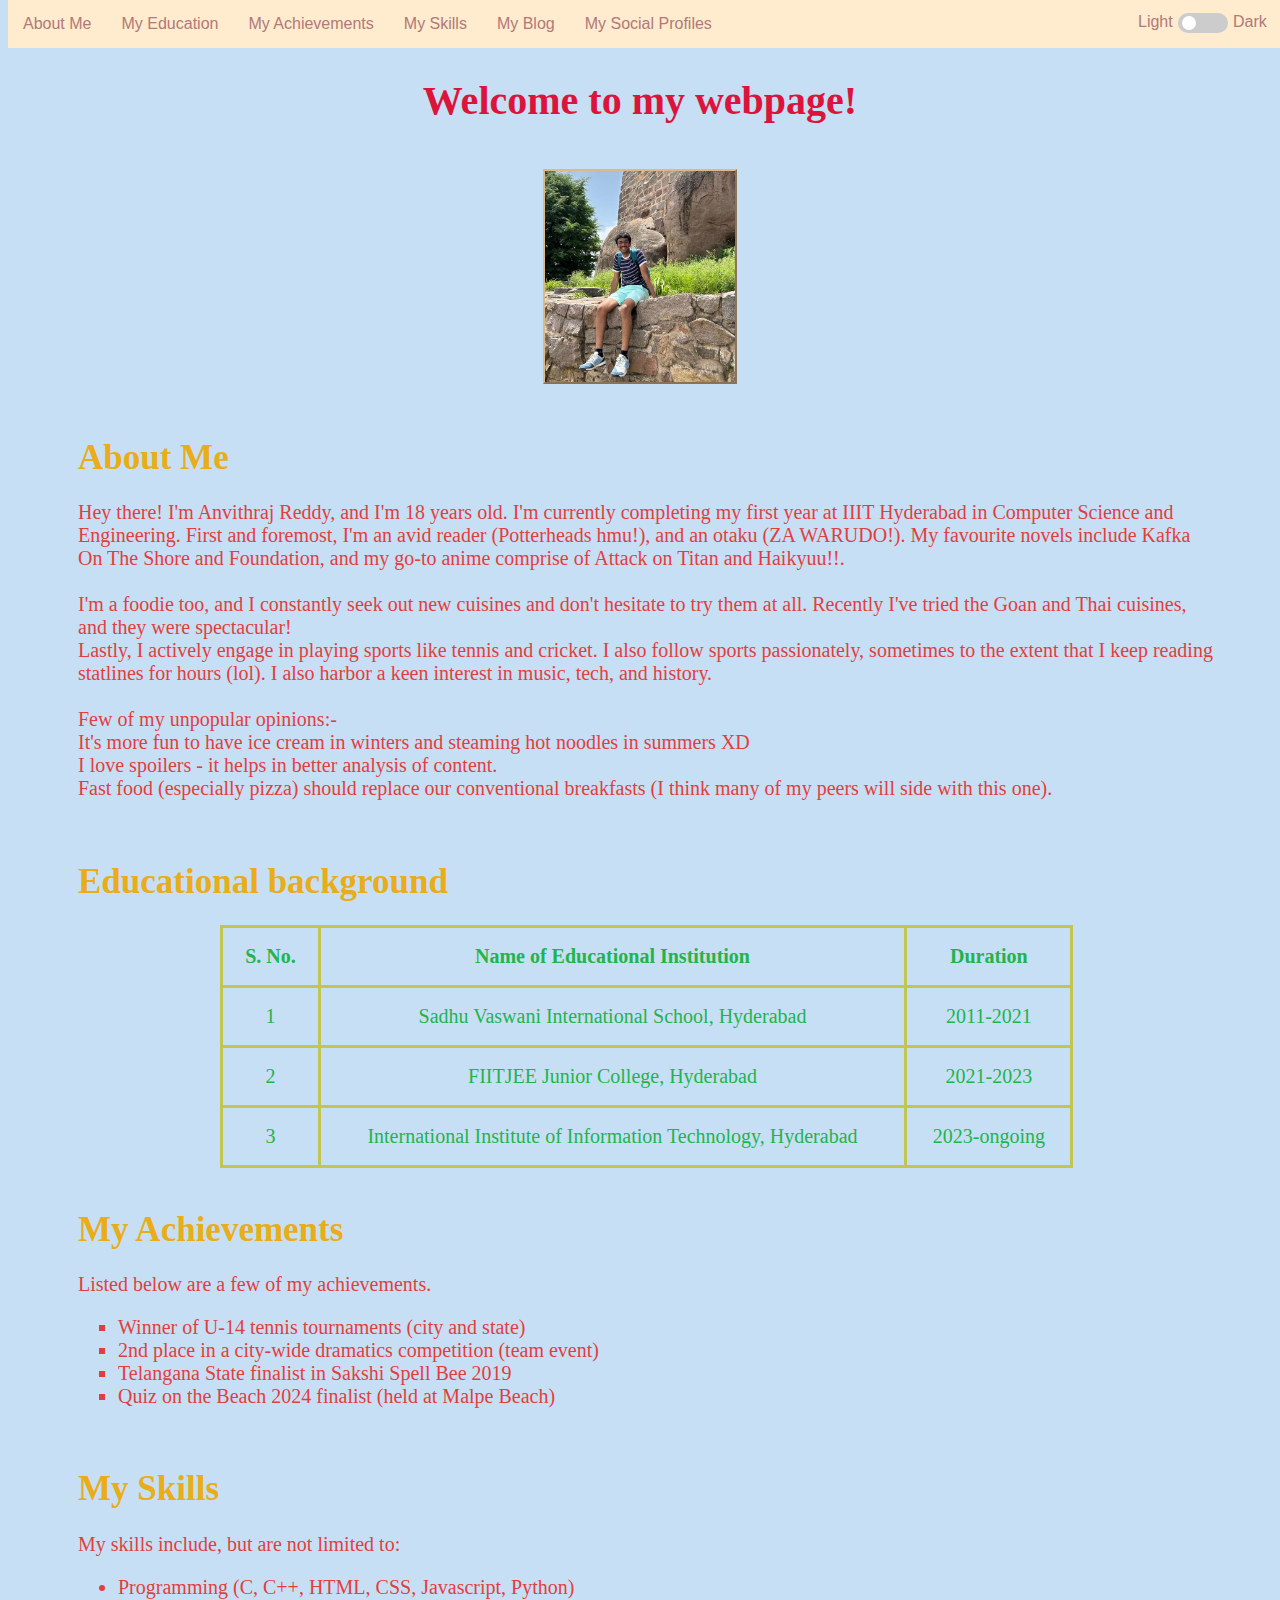
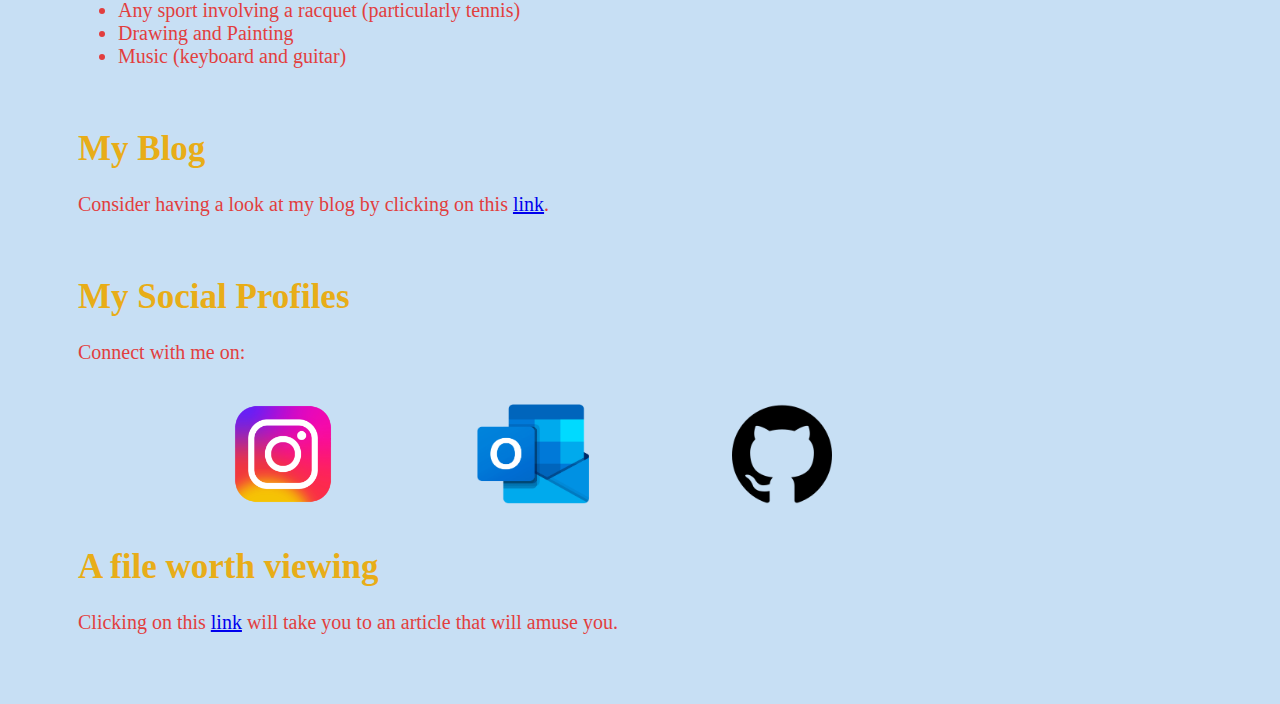
<file: index.html>
<!DOCTYPE html>
<html lang="en">
<head>
    <meta charset="UTF-8">
    <meta name="viewport" content="width=device-width, initial-scale=1.0">
    <title>My Webpage</title>
    <link rel="stylesheet" href="style.css">
</head>
<body>
    <div id="navbar">
        <a href="#about-me">About Me</a>
        <a href="#education">My Education</a>
        <a href="#achievements">My Achievements</a>
        <a href="#skills">My Skills</a>
        <a href="#blogs">My Blog</a>
        <a href="#socials">My Social Profiles</a>
        <label class="switch">
            <input type="checkbox" id="toggle-mode">
            <span class="slider"></span>
        </label>
    </div>
    <h1 id="welcome" align="center">Welcome to my webpage!</h1>
    <br>
    <img src="me.jpeg" alt="Le me posing under an arch" id="image">
    <div id="about-me" class="content">
        <h1 class="headings">About Me</h1>
        <p class="desc">
            Hey there! I'm Anvithraj Reddy, and I'm 18 years old. I'm currently completing my first year at IIIT Hyderabad in Computer 
            Science and Engineering. First and foremost, I'm an avid reader (Potterheads hmu!), and an otaku (ZA WARUDO!). My favourite novels 
            include Kafka On The Shore and Foundation, and my go-to anime comprise of Attack on Titan and Haikyuu!!.<br><br>
            I'm a foodie too, and I constantly seek out new cuisines and don't hesitate to try them at all. Recently I've tried the Goan and Thai 
            cuisines, and they were spectacular!<br> 
            Lastly, I actively engage in playing sports like tennis and cricket. I also follow sports passionately, sometimes to the extent that I 
            keep reading statlines for hours (lol). I also harbor a keen interest in music, tech, and history.<br><br>
            Few of my unpopular opinions:-<br>
            It's more fun to have ice cream in winters and steaming hot noodles in summers XD<br>
            I love spoilers - it helps in better analysis of content.<br>
            Fast food (especially pizza) should replace our conventional breakfasts (I think many of my peers will side with this one).
        </p>
    </div>
    <br>
    <div id="education" class="content">
        <h1 class="headings">Educational background</h1>
        <table align="center">
            <tr>
                <th>S. No.</th>
                <th>Name of Educational Institution</th>
                <th>Duration</th>
            </tr>
            <tr>
                <td>1</td>
                <td>Sadhu Vaswani International School, Hyderabad</td>
                <td>2011-2021</td>
            </tr>
            <tr>
                <td>2</td>
                <td>FIITJEE Junior College, Hyderabad</td>
                <td>2021-2023</td>
            </tr>
            <tr>
                <td>3</td>
                <td>International Institute of Information Technology, Hyderabad</td>
                <td>2023-ongoing</td>
            </tr>
        </table>
    </div>
    <br>
    <div id="achievements" class="content">
        <h1 class="headings">My Achievements</h1>
        <p class="desc">Listed below are a few of my achievements.
            <ul style="list-style-type: square;" class="desc">
                <li>Winner of U-14 tennis tournaments (city and state)</li>
                <li>2nd place in a city-wide dramatics competition (team event)</li>
                <li>Telangana State finalist in Sakshi Spell Bee 2019</li>
                <li>Quiz on the Beach 2024 finalist (held at Malpe Beach)</li>
            </ul>
        </p>
    </div>
    <br>
    <div id="skills" class="content">
        <h1 class="headings">My Skills</h1>
        <p class="desc">My skills include, but are not limited to:
            <ul style="list-style-type: disc" class="desc">
                <li>Programming (C, C++, HTML, CSS, Javascript, Python)</li>
                <li>Any sport involving a racquet (particularly tennis)</li>
                <li>Drawing and Painting</li>
                <li>Music (keyboard and guitar)</li> 
            </ul>
        </p>
    </div>
    <br>
    <div id="blogs" class="content">
        <h1 class="headings">My Blog</h1>
        <p class="desc">Consider having a look at my blog by clicking on this <a href="blog.html" target="_blank">link</a>.</p>
    </div>
    <br>
    <div id="socials" class="content">
        <h1 class="headings">My Social Profiles</h1>
        <p class="desc">Connect with me on:</p>
        <div id="accounts">
            <a href="https://www.instagram.com/anvith_268/" target="_blank"><img src="instagram.png" alt="instagram-logo" width="100px" height="100px"></a>
            <a href="mailto:anvithraj.basani@outlook.com" target="_blank"><img src="outlook.png" alt="outlook-logo" width="120px" height="100px"></a>
            <a href="https://github.com/anvithrajr" target="_blank"><img src="github.png" alt="github-logo" width="100px" height="100px"></a>
        </div>
    </div>
    <br><br>
    <div id="hyperlink" class="content">
        <h1 class="headings">A file worth viewing</h1>
        <p class="desc">Clicking on this <a href="article.txt" target="_blank">link</a> will take you to an article 
        that will amuse you.</p>
    </div>
    <script src="features.js"></script>
</body>
</html>
</file>
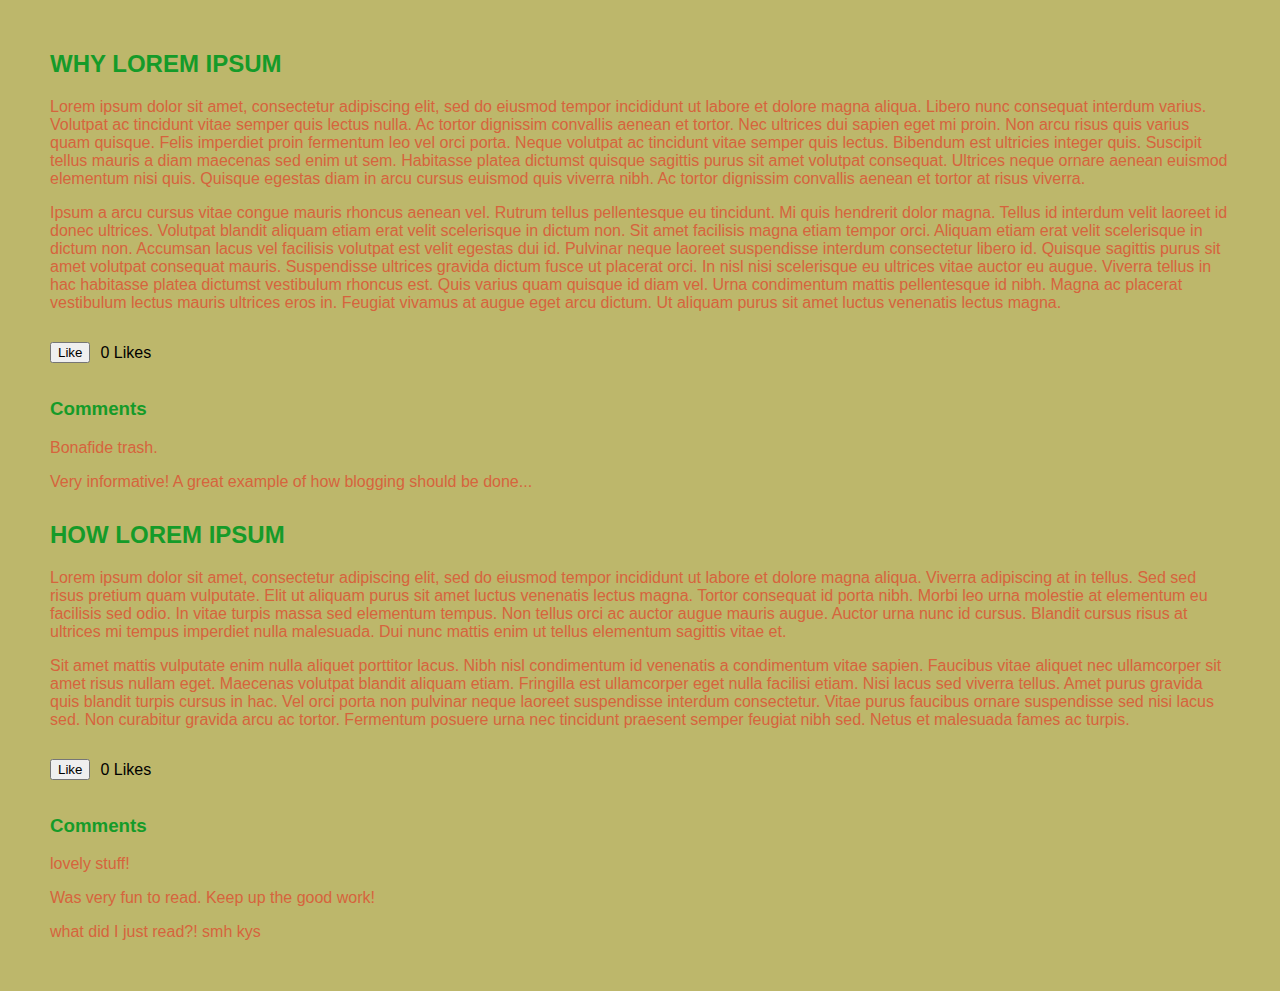
<file: blog.html>
<!DOCTYPE html>
<html lang="en">
<head>
    <meta charset="UTF-8">
    <meta name="viewport" content="width=device-width, initial-scale=1.0">
    <title>My Blog</title>
    <style>
        body {
            font-family: Arial, sans-serif;
            margin: 50px;
            background-color: darkkhaki;
        }

        .blog {
            margin-bottom: 30px;
        }

        h2, h3 {
            color:rgb(21, 155, 41);
        }

        p {
            color: rgb(214, 100, 61);
        }

        .like-section {
            display: flex;
            align-items: center;
            margin-bottom: 10px;
        }

        .like {
            cursor: pointer;
            margin-right: 10px;
        }

        .comments-section {
            margin-top: 20px;
        }
    </style>
</head>
<body>
<div class="blog" id="blog1">
    <h2>WHY LOREM IPSUM</h2>
    <p>Lorem ipsum dolor sit amet, consectetur adipiscing elit, sed do eiusmod tempor incididunt ut labore et dolore magna aliqua. Libero nunc 
        consequat interdum varius. Volutpat ac tincidunt vitae semper quis lectus nulla. Ac tortor dignissim convallis aenean et tortor. Nec 
        ultrices dui sapien eget mi proin. Non arcu risus quis varius quam quisque. Felis imperdiet proin fermentum leo vel orci porta. Neque 
        volutpat ac tincidunt vitae semper quis lectus. Bibendum est ultricies integer quis. Suscipit tellus mauris a diam maecenas sed enim 
        ut sem. Habitasse platea dictumst quisque sagittis purus sit amet volutpat consequat. Ultrices neque ornare aenean euismod elementum 
        nisi quis. Quisque egestas diam in arcu cursus euismod quis viverra nibh. Ac tortor dignissim convallis aenean et tortor at risus viverra.
    </p>  
    <p>Ipsum a arcu cursus vitae congue mauris rhoncus aenean vel. Rutrum tellus pellentesque eu tincidunt. Mi quis hendrerit dolor magna. Tellus 
        id interdum velit laoreet id donec ultrices. Volutpat blandit aliquam etiam erat velit scelerisque in dictum non. Sit amet facilisis magna 
        etiam tempor orci. Aliquam etiam erat velit scelerisque in dictum non. Accumsan lacus vel facilisis volutpat est velit egestas dui id. 
        Pulvinar neque laoreet suspendisse interdum consectetur libero id. Quisque sagittis purus sit amet volutpat consequat mauris. Suspendisse 
        ultrices gravida dictum fusce ut placerat orci. In nisl nisi scelerisque eu ultrices vitae auctor eu augue. Viverra tellus in hac habitasse 
        platea dictumst vestibulum rhoncus est. Quis varius quam quisque id diam vel. Urna condimentum mattis pellentesque id nibh. Magna ac 
        placerat vestibulum lectus mauris ultrices eros in. Feugiat vivamus at augue eget arcu dictum. Ut aliquam purus sit amet luctus venenatis 
        lectus magna.
    </p>
    <div class="like-section">
        <button class="like" onclick="likeBlog('blog1')">Like</button>
        <p style="color:black;"><span id="likeCount_blog1">0</span> Likes</p>
    </div>
    <div class="comments-section">
        <h3>Comments</h3>
        <p>Bonafide trash.</p>
        <p>Very informative! A great example of how blogging should be done...</p>
    </div>
</div>
<div class="blog" id="blog2">
    <h2>HOW LOREM IPSUM</h2>
    <p>Lorem ipsum dolor sit amet, consectetur adipiscing elit, sed do eiusmod tempor incididunt ut labore et dolore magna aliqua. Viverra 
       adipiscing at in tellus. Sed sed risus pretium quam vulputate. Elit ut aliquam purus sit amet luctus venenatis lectus magna. Tortor 
       consequat id porta nibh. Morbi leo urna molestie at elementum eu facilisis sed odio. In vitae turpis massa sed elementum tempus. Non tellus 
       orci ac auctor augue mauris augue. Auctor urna nunc id cursus. Blandit cursus risus at ultrices mi tempus imperdiet nulla malesuada. Dui 
       nunc mattis enim ut tellus elementum sagittis vitae et.
    </p>
    <p>Sit amet mattis vulputate enim nulla aliquet porttitor lacus. Nibh nisl condimentum id venenatis a condimentum vitae sapien. Faucibus vitae 
        aliquet nec ullamcorper sit amet risus nullam eget. Maecenas volutpat blandit aliquam etiam. Fringilla est ullamcorper eget nulla facilisi 
        etiam. Nisi lacus sed viverra tellus. Amet purus gravida quis blandit turpis cursus in hac. Vel orci porta non pulvinar neque laoreet 
        suspendisse interdum consectetur. Vitae purus faucibus ornare suspendisse sed nisi lacus sed. Non curabitur gravida arcu ac tortor. 
        Fermentum posuere urna nec tincidunt praesent semper feugiat nibh sed. Netus et malesuada fames ac turpis.
    </p>
    <div class="like-section">
        <button class="like" onclick="likeBlog('blog2')">Like</button>
        <p style="color:black;"><span id="likeCount_blog2">0</span> Likes</p>
    </div>
    <div class="comments-section">
        <h3>Comments</h3>
        <p>lovely stuff!</p>
        <p>Was very fun to read. Keep up the good work!</p>
        <p>what did I just read?! smh kys</p>
    </div>
</div>
<script>
    var isliked = false;

    function likeBlog(blogId) {
        let likeCountElement = document.getElementById(`likeCount_${blogId}`);

        let currentLikes = parseInt(likeCountElement.textContent, 10) || 0;
        if(!isliked){
            currentLikes += 1;
            isliked = true;
        }
        else{
            currentLikes -= 1;
            isliked = false;

        }
        likeCountElement.textContent = currentLikes;
        localStorage.setItem(`${blogId}_likes`, currentLikes);

    }

    function restoreLikes(blogId) {
        let likeCountElement = document.getElementById(`likeCount_${blogId}`);
        let storedLikes = localStorage.getItem(`${blogId}_likes`);
        if (storedLikes !== null) {
            likeCountElement.textContent = storedLikes;
        }
    }
    
    restoreLikes('blog1');
    restoreLikes('blog2');
</script>
</body>
</html>
</file>
<file: style.css>
body {
    --background: #c7dff4;
    --navbar-text: #b17979;
    --navbar-color: #ffebcd;
    --heading: #e8ad18;
    --desc-text: #e23e3e;
    --table-text: #21b44d;
    background-color: var(--background);
    margin-bottom: 150px;
}

body.dark-mode {
    --background: #123b3f;
    --navbar-text: #4a3b3b;
    --navbar-color: #935f12;
    --heading: #b8860b;
    --desc-text: #9b2222;
    --table-text: #1d5e3c;
}

#navbar {
    margin: 0;
    padding: 0;
    position: fixed;
    top: 0;
    width: 100%;
    background-color: var(--navbar-color);
    overflow: scroll;
    z-index: 20;
}

#navbar a {
    float: left;
    display: block;
    color: var(--navbar-text);
    text-decoration: none;
    text-align: center;
    font-family:Arial;
    padding: 15px 15px;
}

#navbar a:hover {
    background-color: #e9d4b4;
}

.switch {
    position: relative;
    display: block;
    float: right;
    width: 50px;
    height: 20px;
    right: 60px;
    top: 13px;
}

.switch input {
    opacity: 0;
    width: 0;
    height: 0;
}

.switch::before {
    position: relative;
    right: 40px;
    content: "Light";
    font-family: Arial;
    color: var(--navbar-text);
}

.switch::after {
    position: absolute;
    left: 55px;
    content: "Dark";
    font-family: Arial;
    color: var(--navbar-text);
}

.slider {
    position: absolute;
    cursor: pointer;
    top: 0;
    left: 0;
    right: 0;
    bottom: 0;
    border-radius: 34px;
    background-color: #ccc;
    transition: 0.4s;
}

.slider::before {
    position: absolute;
    content: "";
    height: 14px;
    width: 14px;
    top: 3px;
    left: 4px;
    bottom: 4px;
    border-radius: 50%;
    background-color: white;
    transition: 0.4s;
}

input:checked + .slider {
    background-color: #3ed5a5;
}

input:checked + .slider::before {
    transform: translateX(28px);
}

@keyframes colour {
    0% {color: blue;}
    50% {color: green;}
    100% {color: crimson;}
}

#welcome {
    position: relative;
    top: 50px;
    text-align: center;
    color: crimson;
    font-size: 40px;
    font-family: Cochin;
    animation: colour 8s 3s infinite alternate;
}

@keyframes size {
    0% {transform: scale(1, 1)}
    100% {transform: scale(1.3, 1.3)}
}

#image {
    position: relative;
    top: 50px;
    border: 2px outset burlywood;
    height: auto;
    width: 15%;
    display: block;
    margin: auto;
    animation: size 4s 3s infinite alternate;
}

.content {
    position: relative;
    top: 80px;
    left: 70px;
    width: 90%;
}

.headings {
    color: var(--heading);
    font-size: 35px;
    font-family: Gill Sans;
}

.desc {
    font-size: 20px;
    font-family: Trebuchet MS;
    color: var(--desc-text);
}

table, th, td {
    border: 3px solid rgb(194, 198, 80);
    border-collapse: collapse;
    text-align: center;
}

table {
    width: 75%;
}

th, td {
    padding: 17px;
    font-size: 20px;
    font-family: Geneva;
    color: var(--table-text);
}

#accounts {
    display: flex;
    position: relative;
    top: 20px;
    left: 85px;
    width: 65%;
    justify-content: space-around;
}

@media only screen and (max-width: 800px) {
    #navbar a {
        padding: 10px;
    }

    .switch {
        top: 10px;
        right: 15vw;
    }

    #welcome {
        font-size: 40px;
        margin-top: 5vh;
    }

    #image {
        position: relative;
        top: 7vh;
        margin-bottom: 6vw;
        width: 50%;
        height: auto;
    }

    .content {
        width: 90%;
    }

    table {
        width: 80vw;
    }

    #accounts {
        width: 100%;
        left: 0;
    }

    #accounts img {
        width: 50px;
        height: 50px;
    }

    .headings, .desc {
        margin-right: 20vw;
    }

}
</file>
